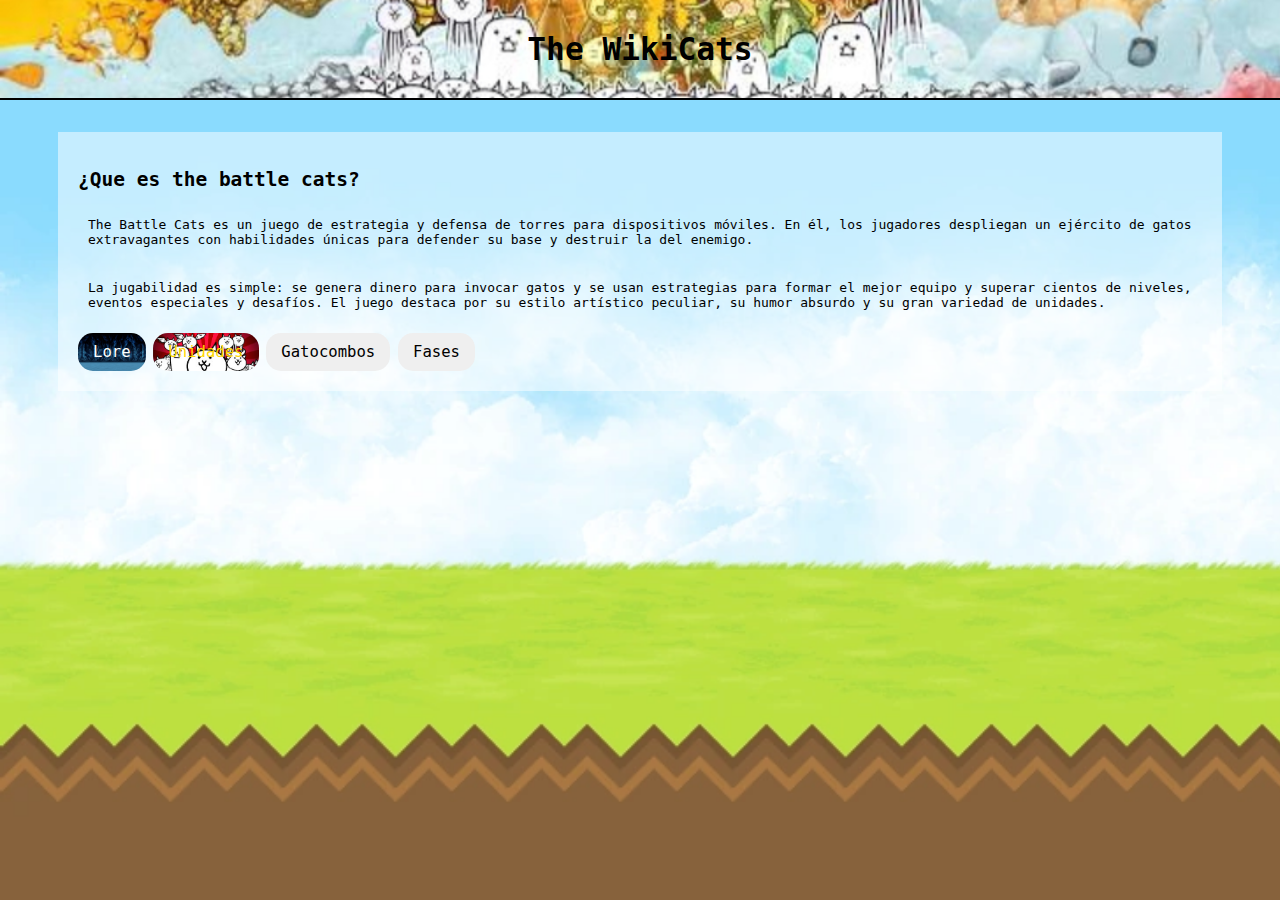
<file: index.html>
<!DOCTYPE html>
<html lang="en">
<head>
    <meta charset="UTF-8">
    <meta http-equiv="X-UA-Compatible" content="IE=edge">
    <meta name="viewport" content="width=device-width, initial-scale=1.0">
    <title>WikiCats</title>
    <link rel="stylesheet" href="style.css">
</head>
<body>
    <header style="background-image: url(image\ \(1\).png);"><h1>The WikiCats</h1></header>
    <main>
        <br>
        <div>
            <h2>¿Que es the battle cats?</h2>
            <p>The Battle Cats es un juego de estrategia y defensa de torres para dispositivos móviles. En él, los jugadores despliegan un ejército de gatos extravagantes con habilidades únicas para defender su base y destruir la del enemigo.</p>
                <p> La jugabilidad es simple: se genera dinero para invocar gatos y se usan estrategias para formar el mejor equipo y superar cientos de niveles, eventos especiales y desafíos. El juego destaca por su estilo artístico peculiar, su humor absurdo y su gran variedad de unidades.</p>
        <a href="LORE.html" ><button class="botL">Lore</button></a>
        <a href="Unidades.html" ><button class="botU" >Unidades</button></a>
        <a href="Gatocombos.html" ><button class="botG">Gatocombos</button></a>
        <a href="Fases.html" ><button class="botF">Fases</button></a>
        </div>
    </main>
    <footer>
    </footer>
</body>
</html>
</file>
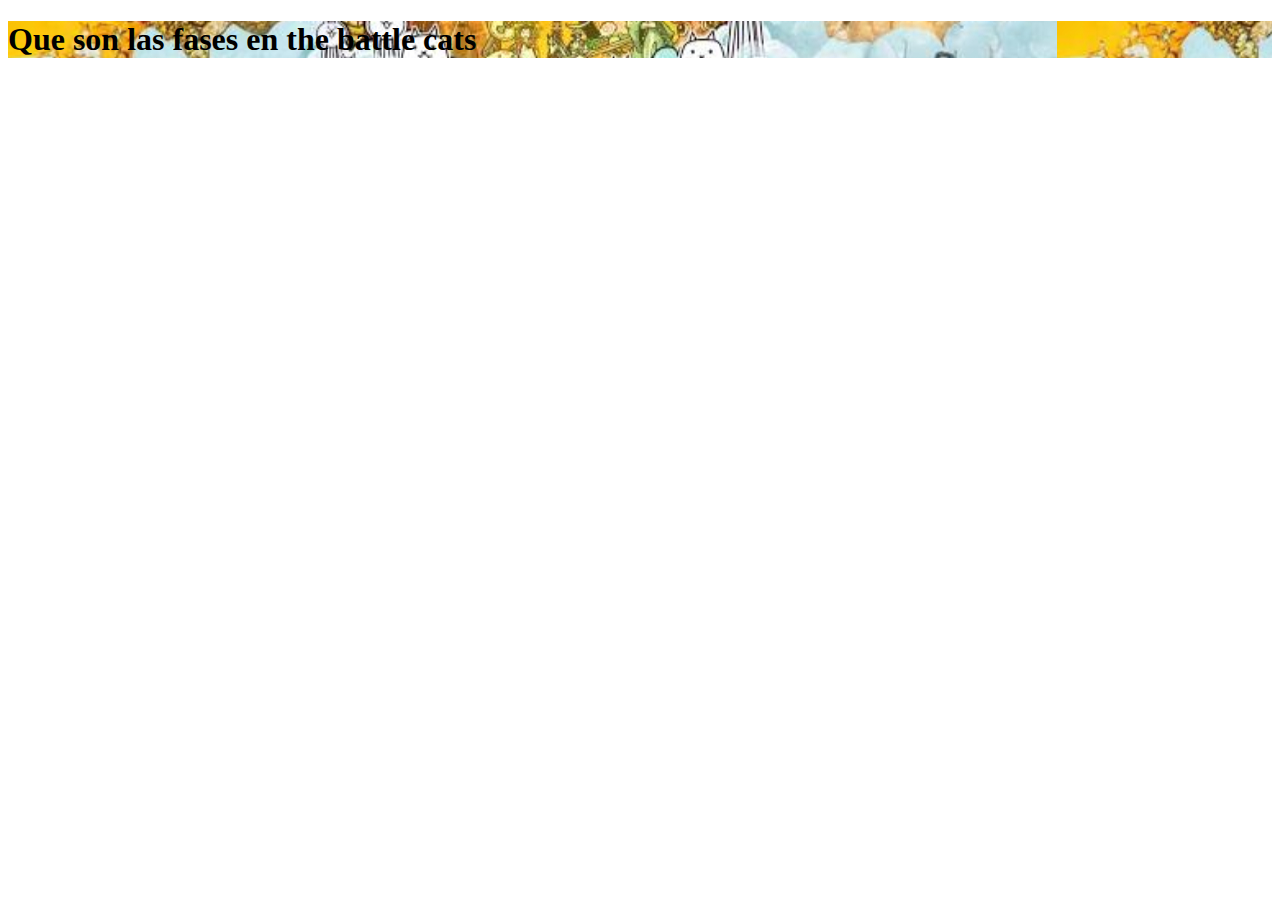
<file: Fases.html>
<!DOCTYPE html>
<html lang="en">
<head>
    <meta charset="UTF-8">
    <meta http-equiv="X-UA-Compatible" content="IE=edge">
    <meta name="viewport" content="width=device-width, initial-scale=1.0">
    <title>Fases</title>
</head>
<body>
    <header style="background-image: url(image\ \(1\).png);"><h1>Que son las fases en the battle cats</h1>
    </header>
    <main>
        <br>
        
    </main>
</body>
</html>
</file>
<file: style.css>
* {
	font-family:monospace;
}
div{
    background-color: rgba(255, 255, 255, 0.5);
    margin-left: 50px;
    margin-right: 50px;
    margin-top: 25px;
    padding: 20px;
}
p{
    padding: 10px;
}
body{
    background-image: url(fondos.webp);
    background-attachment: fixed;
    background-size: cover;

}
header{
    padding: 10px;
    margin: -8px;
    background-size: cover;
    background-repeat: no-repeat;
    border-bottom: 2px solid black;
    text-align: center;
    font-size: larger;
}
.botL{
    padding: 10px 15px 10px 15px;
    font-size: larger;
    border:none;
    border-radius: 15px;
    background-size: cover;
    color: white;
    background-image: url(blore.webp);
}
.botU{
    -webkit-text-stroke: 2px solid black;
    padding: 10px 15px 10px 15px;
    font-size: larger;
    border:none;
    border-radius: 15px;
    background-size: cover;
    color: gold;
    background-image: url(fondoU.jpeg);
}
.botG{
    padding: 10px 15px 10px 15px;
    font-size: larger;
    border:none;
    border-radius: 15px;
    background-size: cover;
}
.botF{
    padding: 10px 15px 10px 15px;
    font-size: larger;
    border:none;
    border-radius: 15px;
    background-size: cover;
}
</file>
